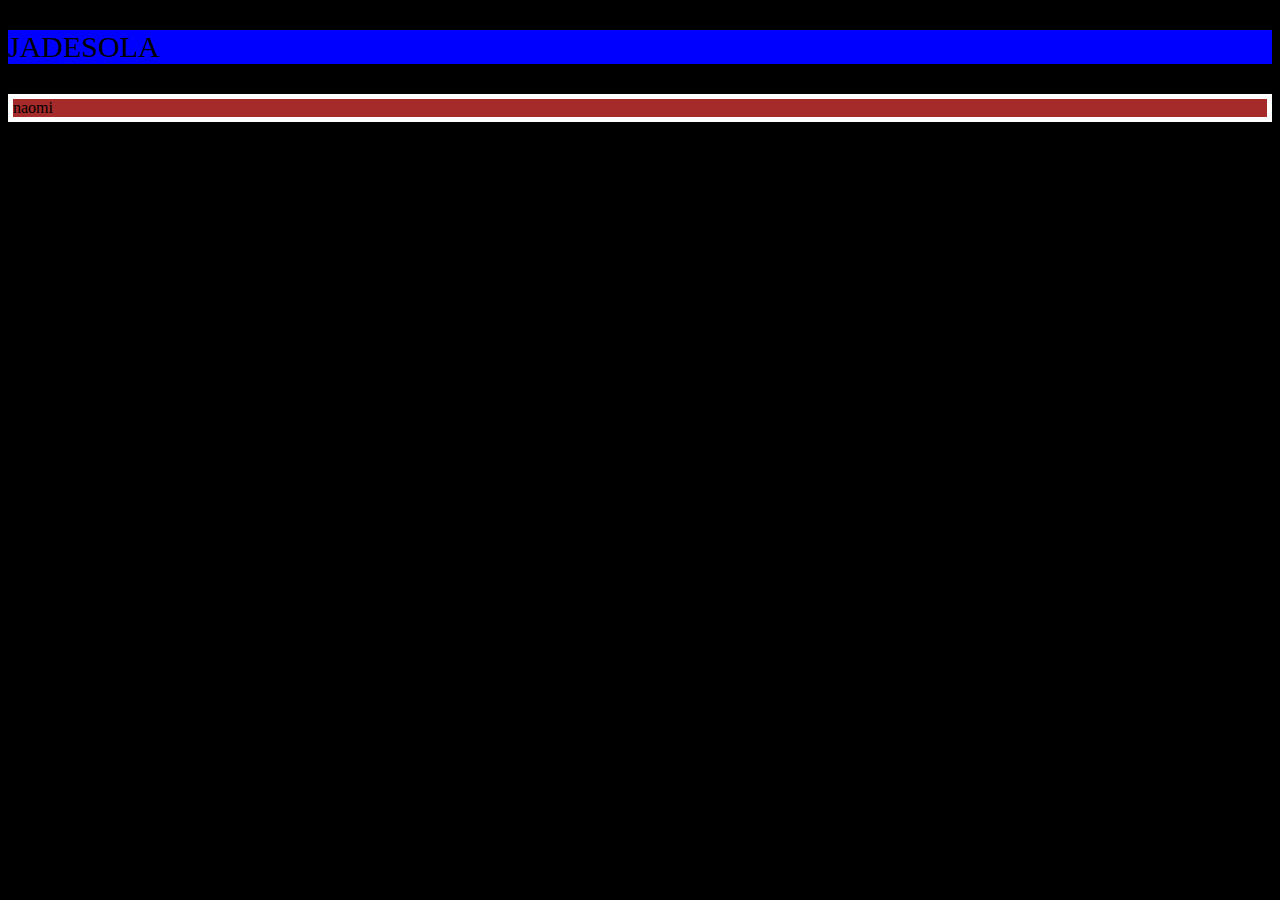
<file: index.html>
<!DOCTYPE html>
<html lang="en">
<head>
    <meta charset="UTF-8">
    <meta name="viewport" content="width=device-width, initial-scale=1.0">
    <title>Document</title>
    
</head>
<body style="background-color: black;">
    <p style="background-color: blue; font-size: 30px;">JADESOLA</p>
    <p style="background-color: brown; border: 5px solid white;">naomi</p>

   
} 
p{
    font-size: 30px;
}
    h1{
     width: 300px;
     color: black;

    }
</body>
</html>
<!--
    types of css
    INLNE STYLE
    INTERNAL STYLE
    EXTERNAL STYLE
-->
<p id="p1">
    <marquee behaviour



    </p>
    <p class="p2">welcome to css</p>
<h1> Lorem ipsum dolor sit amet consouren 


<hi style="width:500px; color: yellow
</file>
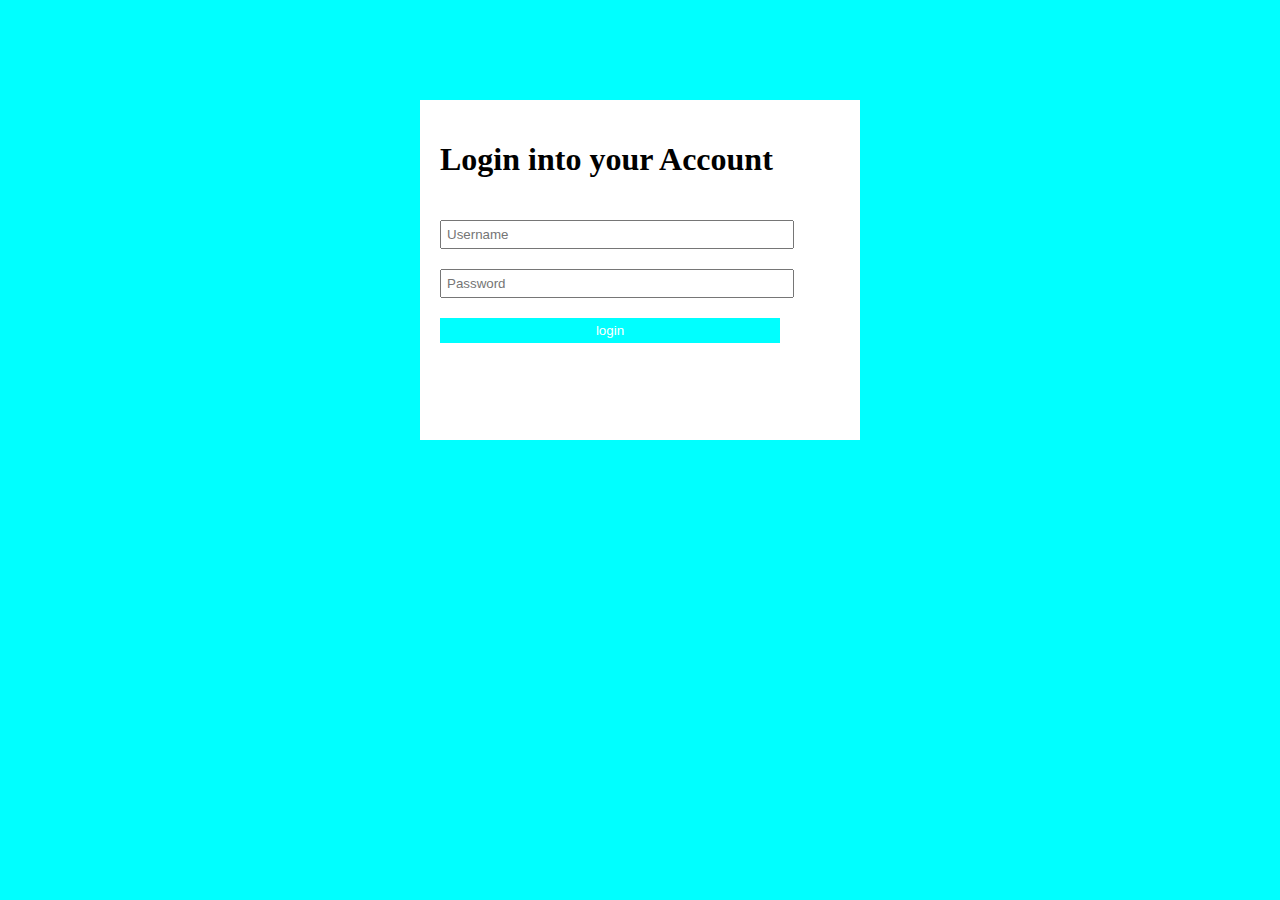
<file: form.html>
<!DOCTYPE html>
<html lang="en">
<head>
    <meta charset="UTF-8">
    <meta name="viewport" content="width=device-width, initial-scale=1.0">
    <title>Document</title>
    <link rel="stylesheet" href="css/form.css">
</head>
<body>
    <form>
        <h1>Login into your Account</h1>
        <input type="text" placeholder="Username"  />
        <br/>
        <input type="password" placeholder="Password" />
        <br/>
        <input type="submit" value="login"/>



    </form>
</body>
</html>
</file>
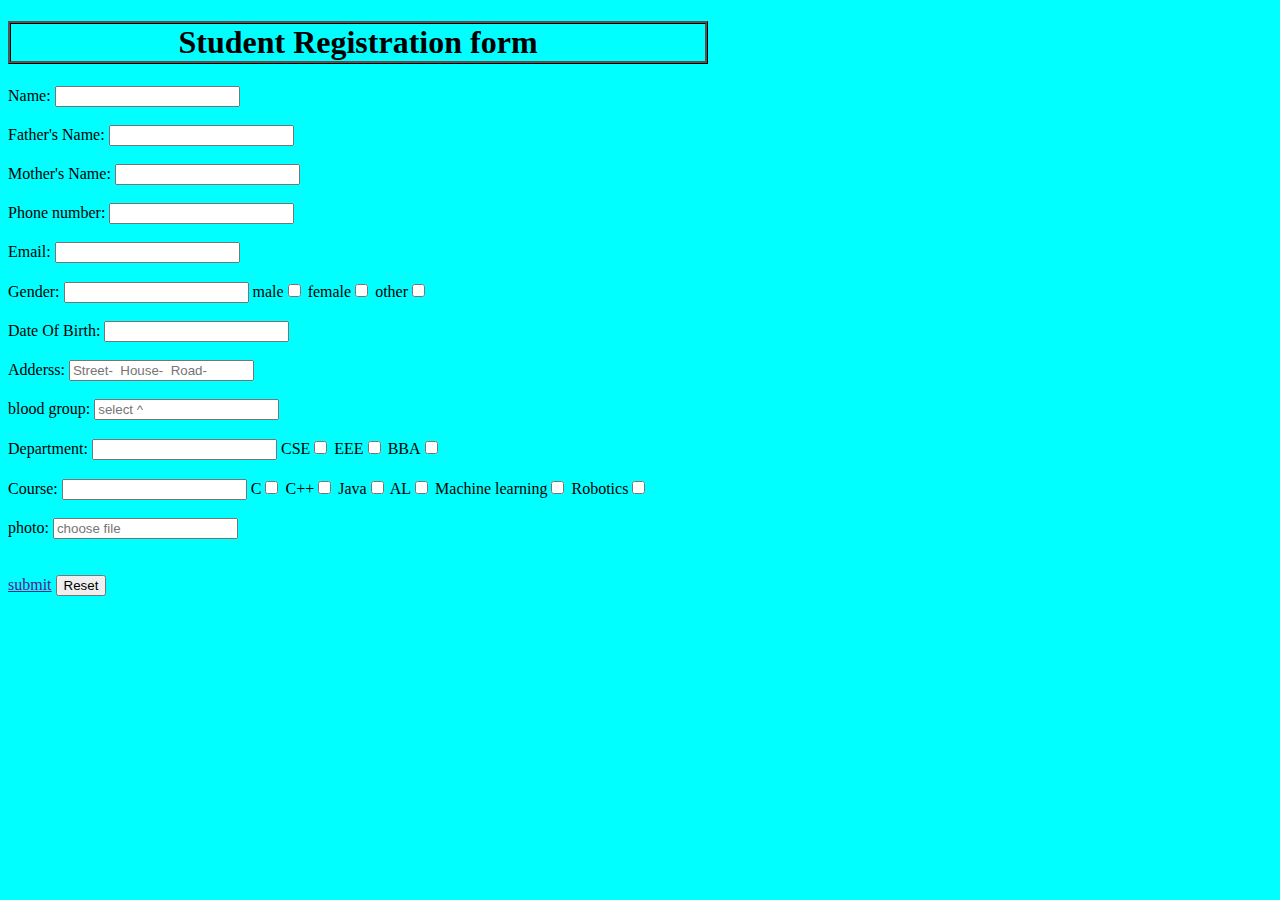
<file: form2.html>
<!DOCTYPE html>
<html lang="en">
<head>
    <meta charset="UTF-8">
    <meta name="viewport" content="width=device-width, initial-scale=1.0">
    <title>Document</title>
    <link rel="stylesheet" href="css/form2.css">
</head>
<body>
    <form>
        
        <h1>Student Registration form</h1>
        Name:
        <input type="text" name="Name">
        <br><br>
        Father's Name:
        <input type="text"name ="email">
        <br><br>
        Mother's Name:
        <input type="text" name="Mother's Name">
        <br><br>
        Phone number:
        <input type="text" name="Phone number">
        <br><br>
        Email:
        <input type="text" name="Email">
        <br><br>
        Gender:
        <input type="text" name="gender">
        male<input type="checkbox">
        female<input type="checkbox">
        other<input type="checkbox">
        <br><br>
        Date Of Birth:
        <input type="text">
        <br><br>
        Adderss:
        <input type="text" name="address" placeholder="Street-  House-  Road- ">
        <br><br>
        blood group:
        <input type="text" name="blood group" placeholder="select ^">
        <br><br>
        Department:
        <input type="text" name="Department">
        CSE<input type="checkbox">
        EEE<input type="checkbox">
        BBA<input type="checkbox">
        <br><br>
        Course:
        <input type="text" name="Course">
        C<input type="checkbox">
        C++<input type="checkbox">
        Java<input type="checkbox">
        AL<input type="checkbox">
        Machine learning<input type="checkbox">
        Robotics<input type="checkbox">
        <br><br>
        photo:
        <input type="text" name="photo" placeholder="choose file">
         <br><br><br>
         <a href="">submit</a>
         <input type="submit" value="Reset"



        



    </form>
</body>
</html>
</file>
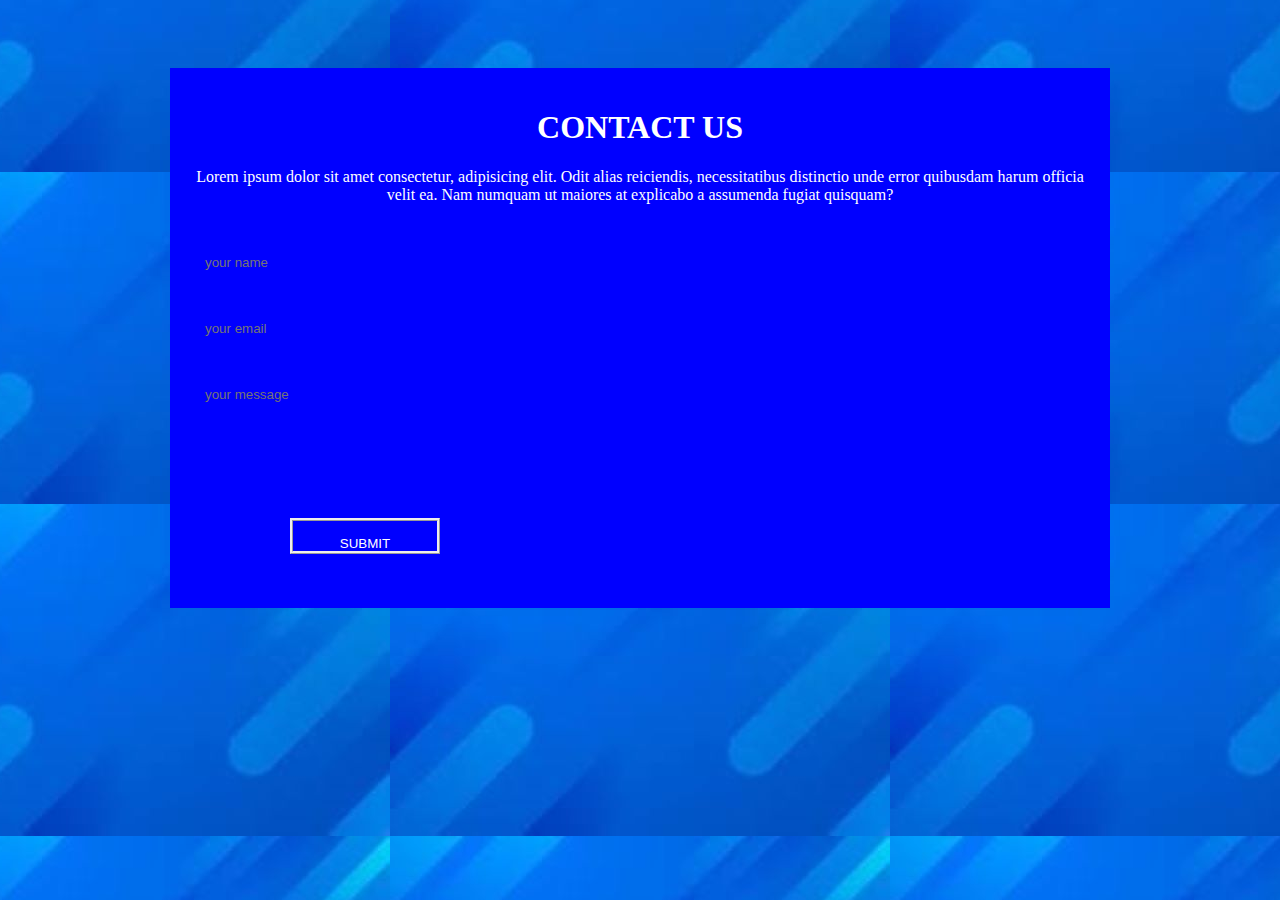
<file: form4.html>
<!DOCTYPE html>
<html lang="en">
<head>
    <meta charset="UTF-8">
    <meta name="viewport" content="width=device-width, initial-scale=1.0">
    <title>Document</title>
    <link rel="stylesheet" href="css/form4.css">
</head>
<body>
    <form>
        <h1>CONTACT US</h1>
        <p>Lorem ipsum dolor sit amet consectetur, adipisicing elit. Odit alias reiciendis, necessitatibus distinctio unde error quibusdam harum officia velit ea. Nam numquam ut maiores at explicabo a assumenda fugiat quisquam?</p>
        <input type = "text" placeholder="your name"/>
        <br>
        <input type="text" placeholder="your email"/>
        <br>
        <input type="text" placeholder="your message"/>
        <br>
        <input type="SUBMIT" value="SUBMIT"/>

        </form>

</body>
</html>
</file>
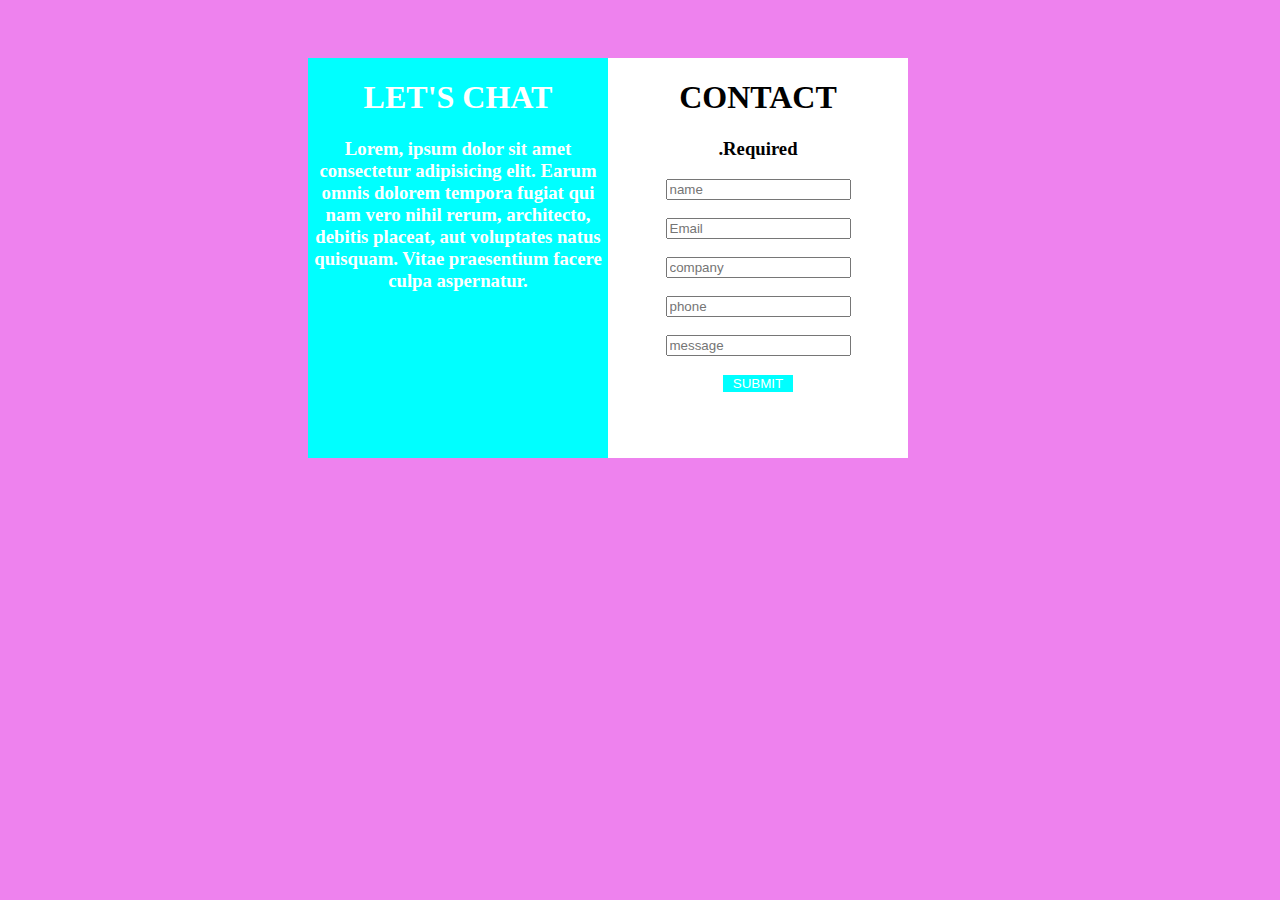
<file: form5.html>
<!DOCTYPE html>
<html lang="en">
<head>
    <meta charset="UTF-8">
    <meta name="viewport" content="width=device-width, initial-scale=1.0">
    <title>Document</title>
    <link rel="stylesheet" href="css/form5.css">
</head>
<body>
   <div class="nid">
    <h1>LET'S CHAT</h1>
    <h3>Lorem, ipsum dolor sit amet consectetur adipisicing elit. Earum omnis dolorem tempora fugiat qui nam vero nihil rerum, architecto, debitis placeat, aut voluptates natus quisquam. Vitae praesentium facere culpa aspernatur.</h3>
   </div> 
   <div class="ncs">
    <h1>CONTACT</h1>
    <h3>.Required</h3>
    <div class="ned">
        <form>
     <input type="text" placeholder="name">
     <br><br>
     <input type="text" placeholder="Email">
     <br><br>
     <input type="text" placeholder="company">
     <br><br>
     <input type="text" placeholder="phone">
     <br><br>
     <input type="text" placeholder="message">
     <br><br>
     <input type="SUBMIT" value="SUBMIT">
        </form>
    </div>
   </div>
</body>
</html>
</file>
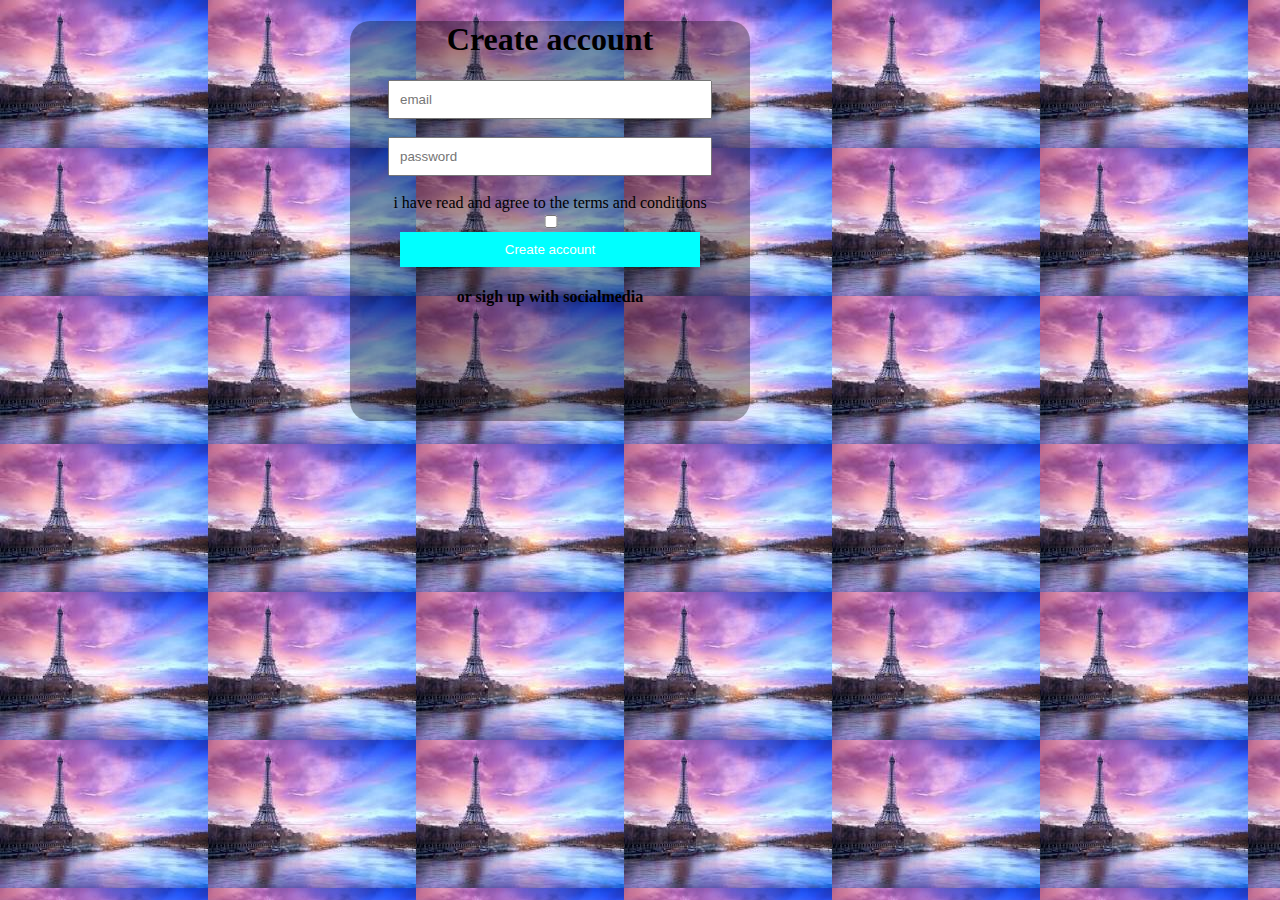
<file: FORM6.html>
<!DOCTYPE html>
<html lang="en">
<head>
    <meta charset="UTF-8">
    <meta name="viewport" content="width=device-width, initial-scale=1.0">
    <title>Document</title>
    <link rel="stylesheet" href="FORM6.css">
</head>
<body>
    <div class="main">
        <div class="niv">
            <h1>Create account</h1>
            <form>
            <div class="for">
                <input type="text"placeholder="email">
                <br> <br>
                <input type="text" placeholder="password">
                <br><br>
              i have read and agree to the terms and conditions<input type="checkbox">
              <div class="be">
                <input type="submit" value="Create account">
                <div>
                    <h4>or sigh up with socialmedia</h4>
                </div>
                <div class="ce">
                    
                </div>
              </div>

            </div>
            </form>
        </div>
        
    </div>
</body>
</html>
</file>
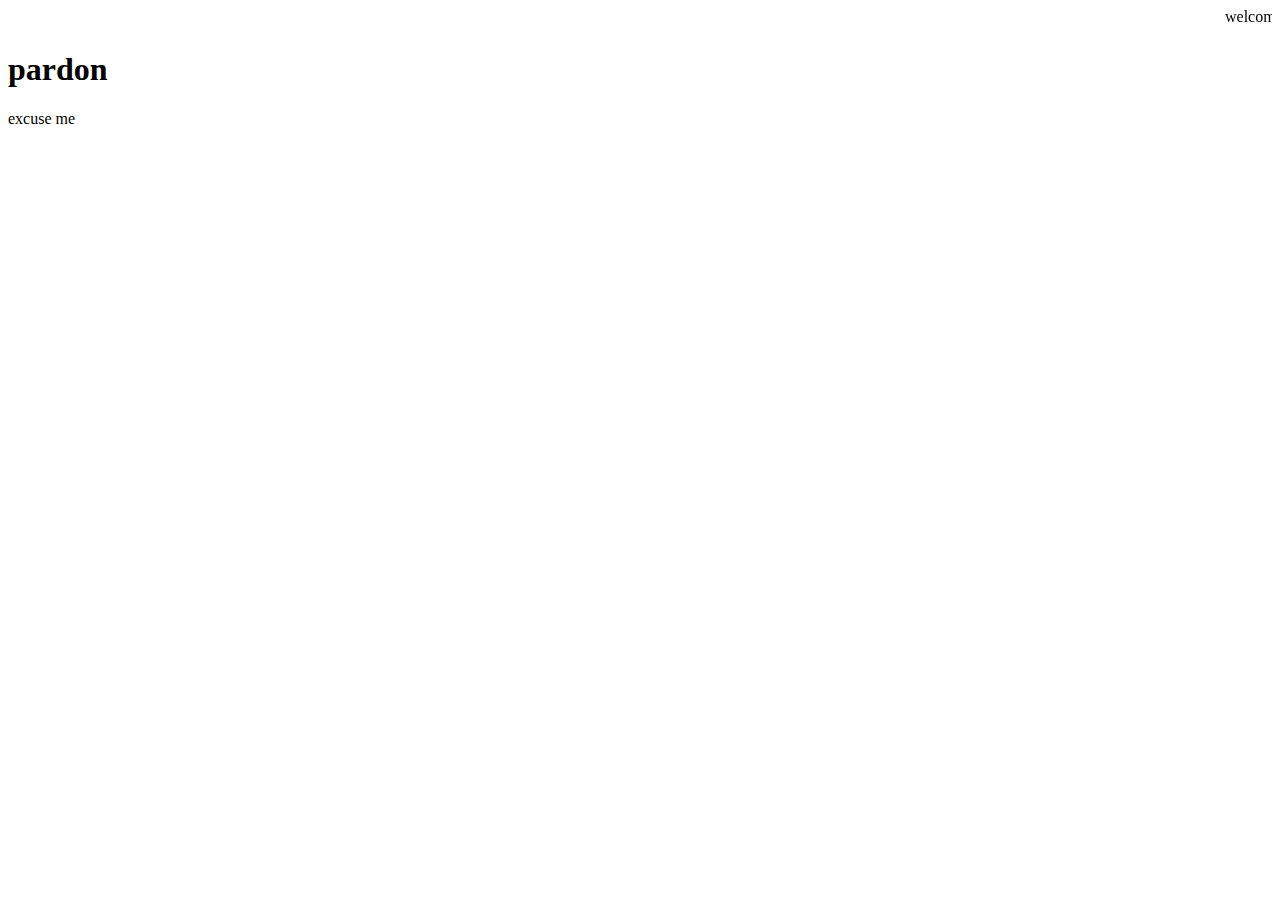
<file: internal.html>
<!DOCTYPE html>
<html lang="en">
<head>
    <meta charset="UTF-8">
    <meta name="viewport" content="width=device-width, initial-scale=1.0">
    <title>class 4</title>
    <link rel="style sheet" href="css/style.css">
</head>
<body>
</body>
</html>
    <marquee behavior=""direction="left">welcome</marquee>
    
</p>
<h1>pardon</h1>
<p class="p2">excuse me </p>
</file>
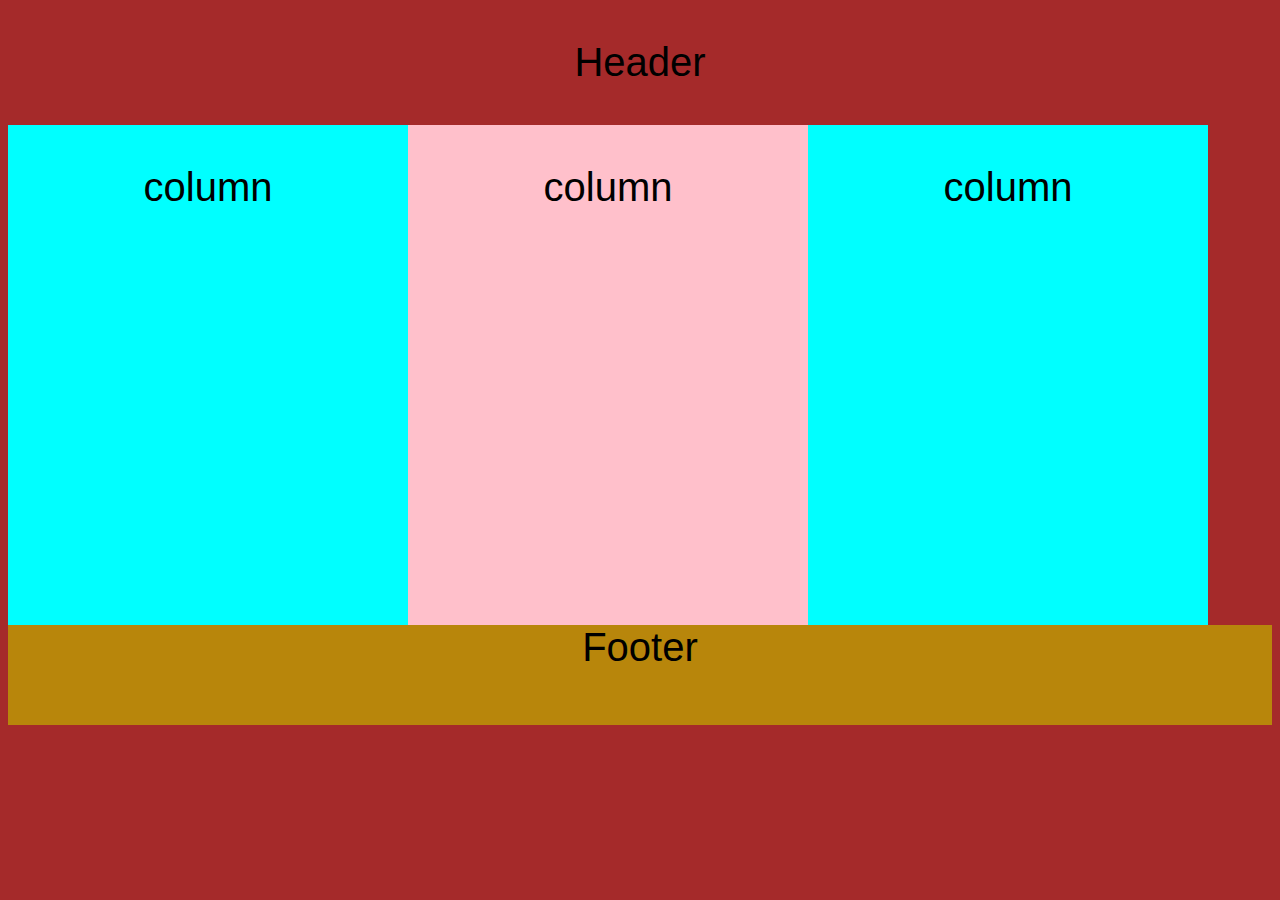
<file: layout.html>
<!DOCTYPE html>
<html lang="en">
<head>
    <meta charset="UTF-8">
    <meta name="viewport" content="width=device-width, initial-scale=1.0">
    <title>Document</title>
<link rel="stylesheet" href="css/layout.css">
</head>
<body>
    <div class="main">
    <div class="header">
        <p>Header</p>
        </div>

    <div class="column1">
        <p>column</p>
    </div>
    <div class="column2">
        <p>column</p>
    </div>
    
    <div class="column1">
        <p>column</p>
    </div>
     
    <div class="footer">
        <p>Footer</p>
        </div>
    </div>
   
</body>
</html>
</file>
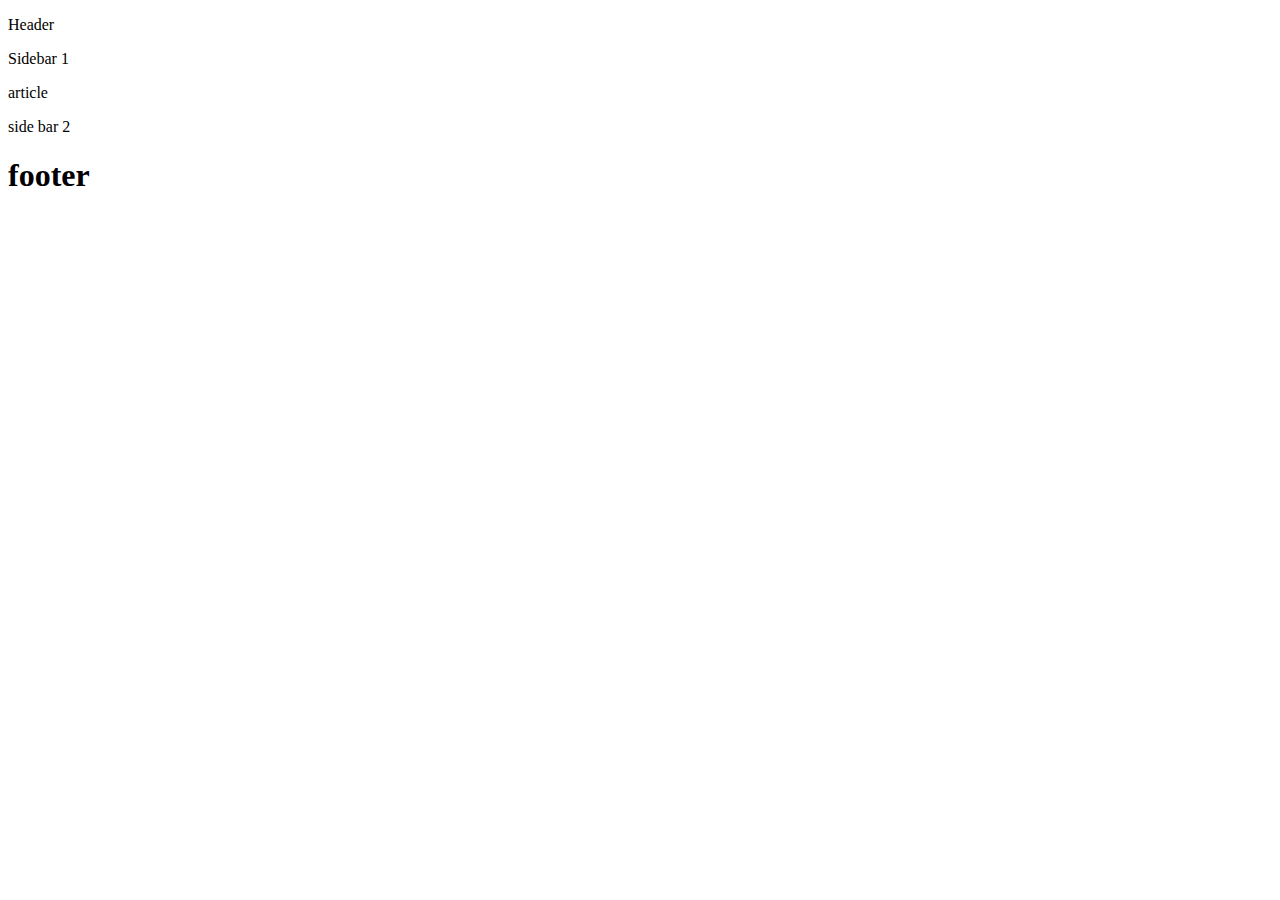
<file: layout2.html>
<!DOCTYPE html>
<html lang="en">
<head>
    <meta charset="UTF-8">
    <meta name="viewport" content="width=device-width, initial-scale=1.0">
    <title>Document</title>
    <link rel="stylesheet" href="css/layout 2.css">
</head>
<body>
    <div class="main">
        <div class="header">
            <p>Header</p>
        </div>
        <div class="body">
            
        <div class="Sidebar 1">
            <p>Sidebar 1</p>
        </div> 

        <div class="article"> 
            <p>article</p>
        </div>
        
        <div class="sidebar 2">
            <p>side bar 2</p>
        </div>
        </div>
    </div>
    <footer>
        <h1>footer</h1>
    </footer>
</body>
</html>
</file>
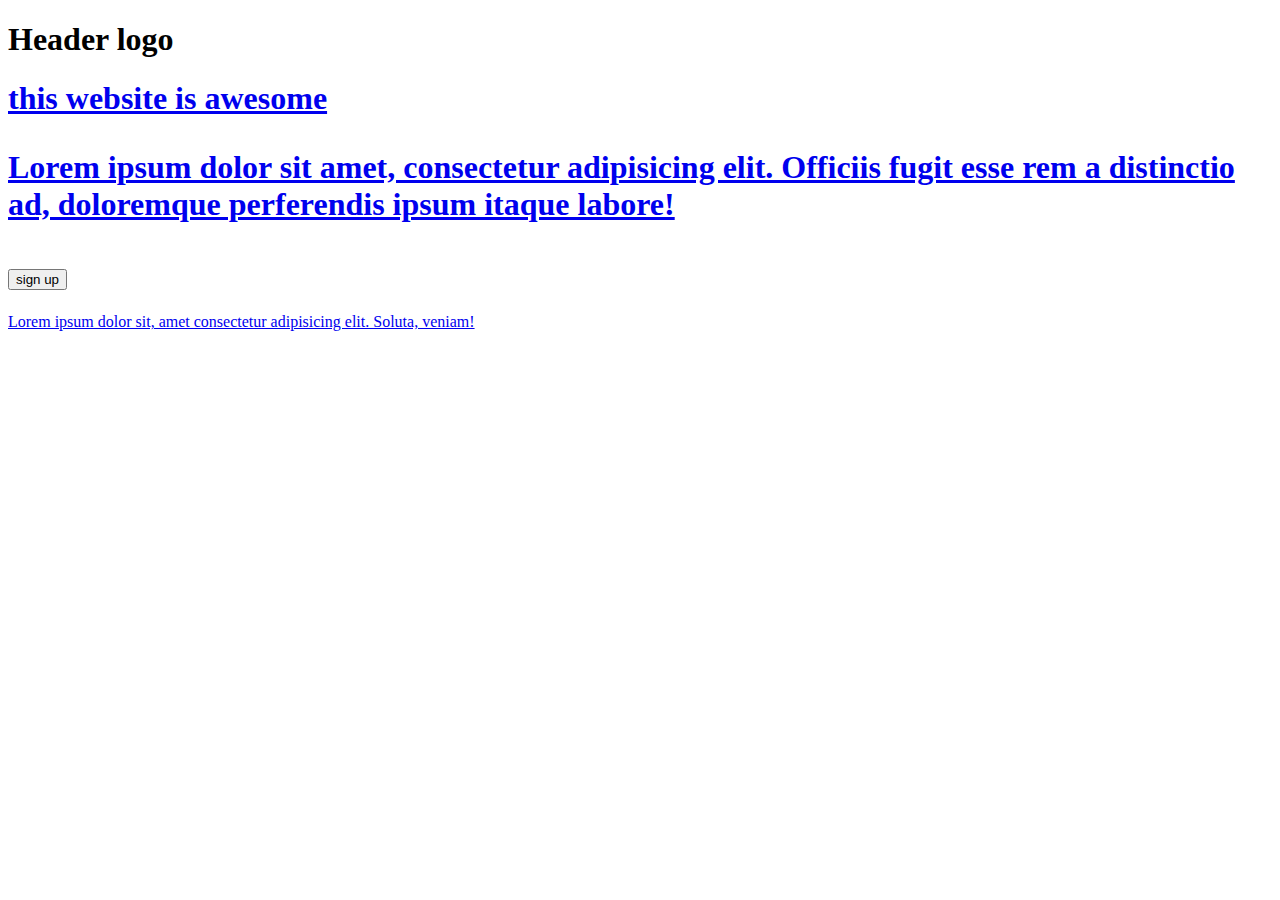
<file: layout3.html>
<!DOCTYPE html>
<html lang="en">
<head>
    <meta charset="UTF-8">
    <meta name="viewport" content="width=device-width, initial-scale=1.0">
    <title>Document</title>
    <link rel="stylesheet" href="css/layout3.css">
</head>
<body>
    <div class="dark_blue">
        <div class="logo">
          <h1> Header logo</h1>
        </div>
        <div class="link">
          <a href="#" header link one</a>
          <a href="#" header link two</a>
          <a href="#"  header link three</a>
        </div>
    </div>
    <div class="content">
          <div class="awesome"> 
            <h1 class="text1">this website is awesome<h1>
            <p>Lorem ipsum dolor sit amet, consectetur adipisicing elit. Officiis fugit esse rem a distinctio ad, doloremque perferendis ipsum itaque labore!</p>
            <button class="sign">sign up</button>
          </div>

          <div class="image">
          <p>Lorem ipsum dolor sit, amet consectetur adipisicing elit. Soluta, veniam!</p>
          </div>
    </div>
    </body>
</html>
</file>
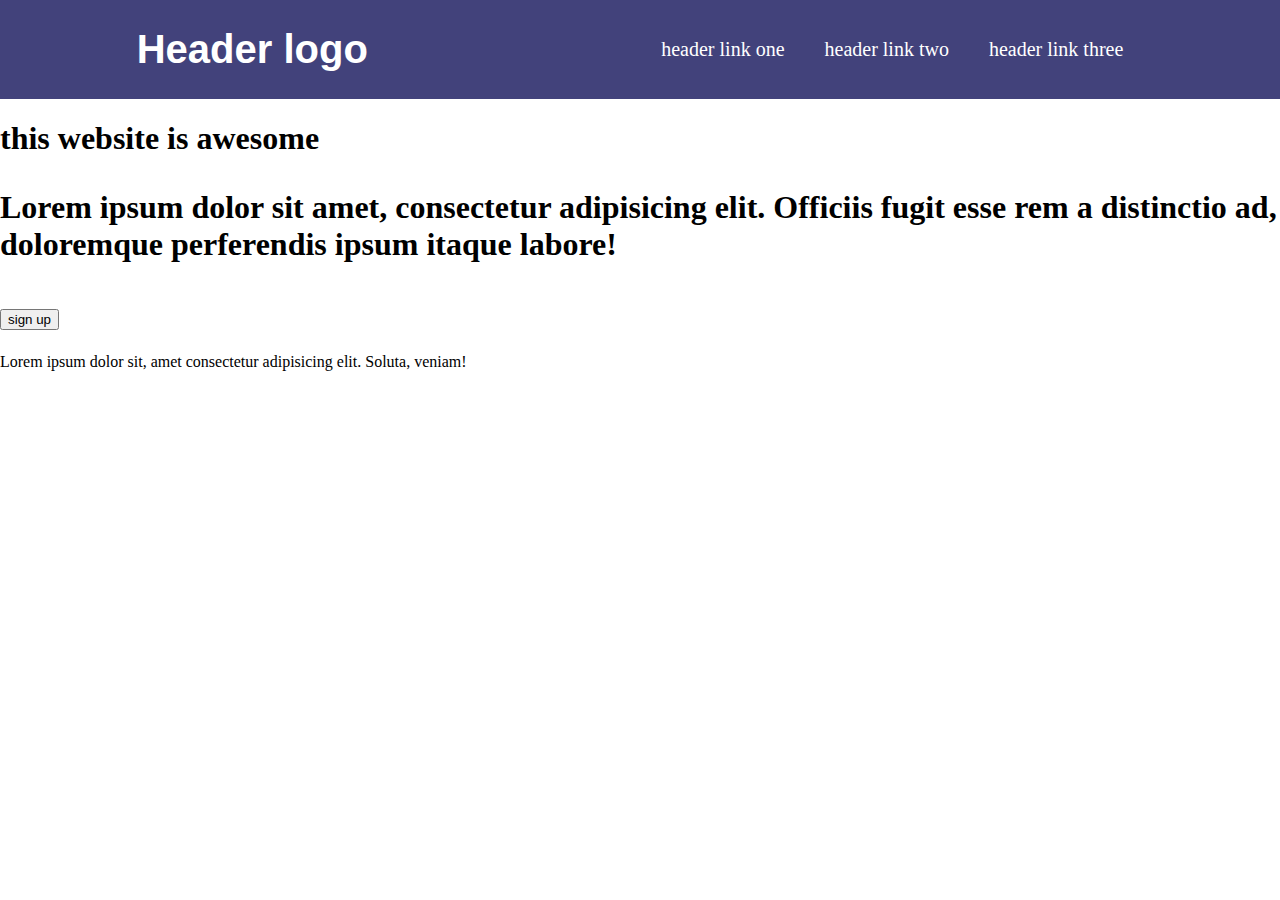
<file: layout4.html>
<!DOCTYPE html>
<html lang="en">
<head>
    <meta charset="UTF-8">
    <meta name="viewport" content="width=device-width, initial-scale=1.0">
    <title>Document</title>
    <link rel="stylesheet" href="css/layout4.css">
</head>
<body>
    <div class="dark_blue">
      

        <div class="logo">
          <h1> Header logo</h1>
        </div>

        <div class="link">
            <a href="">header link one</a>
            <a href="">header link two</a>
            <a href="">header link three</a>
        </div>

    </div>

    <div class="content">

          <div class="awesome"> 
            <h1 class="text1">this website is awesome<h1>
            <p>Lorem ipsum dolor sit amet, consectetur adipisicing elit. Officiis fugit esse rem a distinctio ad, doloremque perferendis ipsum itaque labore!</p>
            <button class="sign">sign up</button>
          </div>

          <div class="image">
          <p>Lorem ipsum dolor sit, amet consectetur adipisicing elit. Soluta, veniam!</p>
          </div>
    </div>
</body>
</html>
</file>
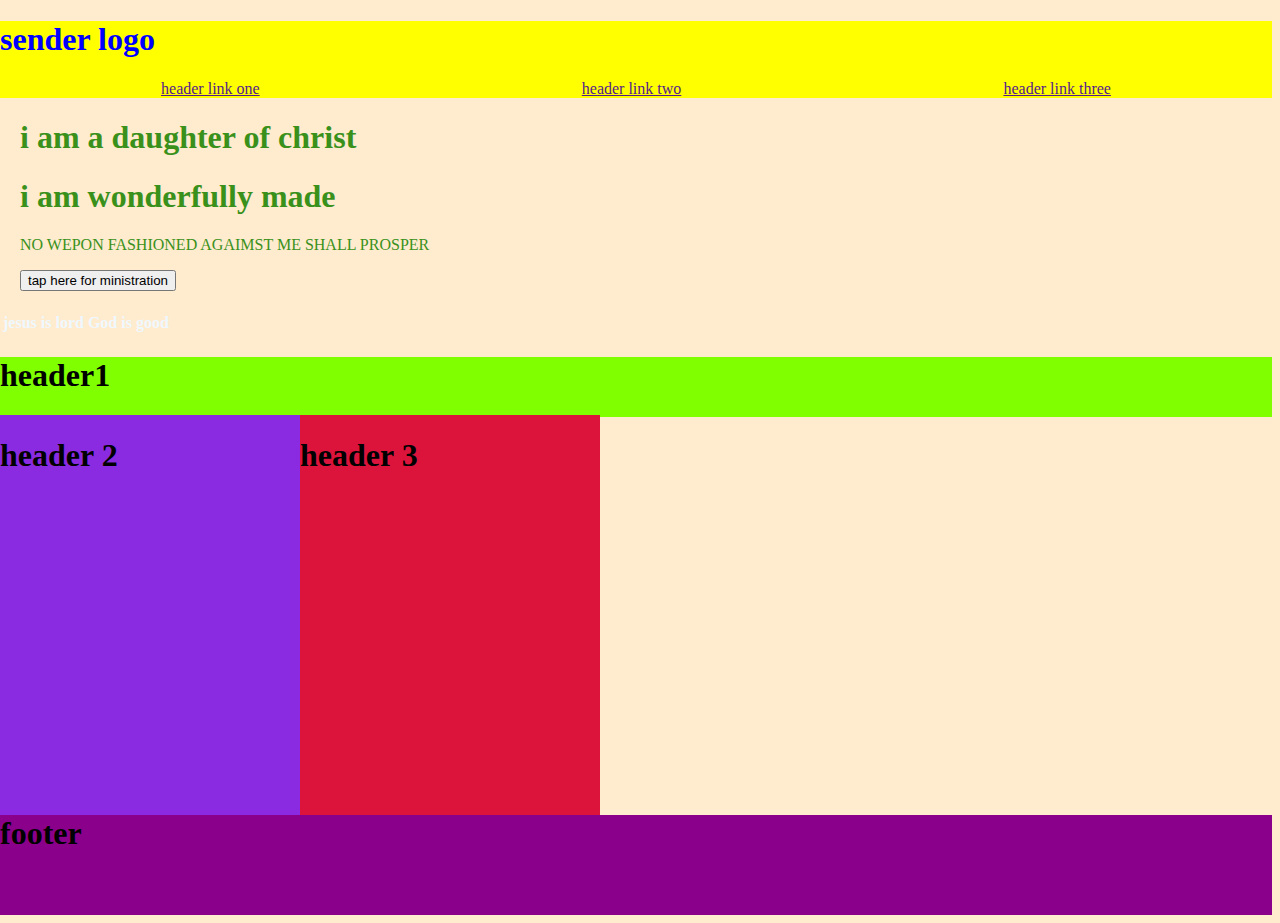
<file: layout5.html>
<!DOCTYPE html>
<html lang="en">
<head>
    <meta charset="UTF-8">
    <meta name="viewport" content="width=device-width, initial-scale=1.0">
    <title>Document</title>
    <link rel="stylesheet" href="css/layout5.css">
</head>
<body>
    <div class="main">
        <div class="sender">
            <h1>sender logo</h1>

        </div>
        <div class="link">
            <a href="">header link one</a>
            <a href="">header link two</a>
            <a href="">header link three</a>
        </div>
      </div>
        <div class="content">
            <h1>i am a daughter of christ</h1>
            <h1>i am wonderfully made</h1>
            <p>NO WEPON FASHIONED AGAIMST ME SHALL PROSPER</p>
            <button>tap here for ministration</button>
        </div>
         <div class="tabular">
            <table>
                <tr>
                <th>jesus is lord</th>
                <th>God is good</th>
                </tr>
            </table>
         </div>
         <div class="vax">
            <div class="header">
                <h1>header1</h1>
                <div class="vex">
                    <h1>header 2</h1>
                </div>
                <div class="vix">
                    <h1>header 3</h1>
                </div>
            </div>
         </div>
         <div class="foot">
            <h1>footer</h1>
         </div>

    

    
</body>
</html>
</file>
<file: css/form.css>
body{
    background-color: aqua;

}
form{
    background-color: white;
    width: 400px;
    height: 300px;
    padding: 20px;
    margin:0 auto ;
    margin-top: 100px;
}
input{
    width: 340px;
    padding: 5px;
    margin-top: 20px;
}
input[type=submit]{
    background-color: aqua;
    color: white;
    border: none;
    width: 370;
}
h1{
    font-size: 32px;
    
}
</file>
<file: css/form2.css>
body{
    background-color: aqua;
    
}
h1{
    font-size: 32px;
    text-align: center;
    border-style: ridge;
    border-color: black;
    
    
}
form{
    color: black;
    width: 700px;
    height: 700px;
    
    
    

}
</file>
<file: css/form4.css>
body{background-color: aqua;
    background-image: url("../css/bl.jpg");
    background-position: center;
    align-items: center;
    justify-content: center;
    display: flex;
}
form{
    background-color: blue;
    width: 900px;
    height: 500px;
    padding: 20px;
    margin: 0 auto;
    margin-top: 60px;
    margin-bottom: 60px;
    border:5px solid aqua
    color blue
}  
input{
    margin-top: 20px;
    width: 500px;
    padding: 15px;
    color: white;
    background-color: transparent;
    border: 0px;
    border-bottom: 1px solid blue;
}
h1{
    text-align: center;
     color: white;
}

p{
    text-align: center;
    color: white;
}
input[type=submit]{
    
    color: white;
    border: none;
    width: 150px;
    height: 15px;
    margin: 100px;
    border-style: ridge;
}
</file>
<file: css/form5.css>
body{
   background-color: violet;
}


.nid{
    background-color: cyan;
    width: 300px;
    height: 400px;
    float: left;
    color: white;
    margin-top: 50px;
    margin-left: 300px;
    text-align: center;
}
.ncs{
    background-color: white;
    color: black;
    float: left;
    width: 300px;
    height: 400px;
    margin-top: 50px;
    text-align: center;
    
}
.ned{
    color: black;
    width: 300px;
    
}
input[type=submit]{
    background-color: aqua;
    color: white;
    border: none;
    width: 70px;

}
</file>
<file: FORM6.css>
body{
    background-color: black;
    background-image:url(js/pariss.jpeg);
    padding: 0%;
    margin: 0;
    
    
    
}
.main{
    background-color: rgba(0, 0, 0, 0.336);
    width: 400px;
    height: 400px;
    margin-top: 20px;
    margin-left: 350px;
    justify-content: center;
    border-radius: 20px;



}
.niv{
    text-align: center;
}

.for input{
    padding: 10px;
    width: 300px;
    
}
input[type=submit]{
    background-color: aqua;
    color: white;
    width: 300px;
    border: none;
}
</file>
<file: css/style.css>
body{
    background-color: blueviolet;
}
p{
    color: azure;
    font-size: 30px;
}
h1{
    width: 500px;
    color: brown;
    border: 5px solid white;

}
</file>
<file: css/layout.css>
body{
    background-color:brown;
}
header{
    width: 100%;
   background-color: darkgoldenrod;
   height: 100px;
    text-align: center;
    
}
    .main{
        color: black;
        font-size: 40px;
        font-family: 'Franklin Gothic Medium', 'Arial Narrow', Arial, sans-serif;
        text-align: center;
    }

.column1{
    width: 400px;
    height: 500px;
    background-color: aqua;
    float: left;
}
.column2{
    width: 400px;
    height: 500px;
    background-color: pink;
    float: left;
}

.footer{
    clear: both;
    background-color: darkgoldenrod;
    height: 100px;
    width: 100%;

}
</file>
<file: css/layout 2.css>
/* body{
    background-color: black;
    width: 100%;
    height: 100%;
    display: flex;
    align-items: center;
    flex-direction: column;
    justify-content: center;
    

}  
.main{
    color: brown;
    font-size: 40px;
    font-family: 'Franklin Gothic Medium', 'Arial Narrow', Arial, sans-serif;
    display: flex;
    flex-direction: column;
    align-items: center;
    justify-content: center;
}
.header{
    width: 100%;
    background-color: darkblue;
    height: 40pxpx;
    text-align: center;
}
.body{
    display: flex;
    align-items: center; 
    justify-content: space-evenly;
    gap: 1rem;
    width: 100%;
    height: 100%;
}

.sidebar1{
   width: 500px;
   height: 500px;
   background-color: darkolivegreen;
   
}
.footer{
    clear: both;
    background-color: darkgoldenrod;
    height: 200%;
    width: 200px;
} */
</file>
<file: css/layout3.css>
/* body{
    margin: 0;
    padding:0;
    box-sizing: border-box;
}
.dark_blue{
background-color: blue;
height: 100%;
width: 100%;
display: none;
align-items: center;
justify-content: space-around;
}

.logo{
    color: black;
    float: left;
    font-size: 30px;
    font-family: 'Segoe UI', Tahoma, Geneva, Verdana, sans-serif;

}
.link {
    padding-top: 10px;
    margin-left: 500px;
    float: left;

}
.sign{
    color: white;
    background-color: red;
    width: 150px;
    height: 50px;
    border: none;
    border-radius: 5px;

}
.link a{
    text-decoration: none;
    color: white;
    margin: 20px;
}
.awesome{
    color: white;
    width: 500px;
    float: left;
}
.content{
    padding-top: 100px;
    width: 100%;
    clear: both;
}
.image{
    width: 500px;
    background-color: red;
    height: 300px;
    float: left;
    margin-left: 100px;
} */
</file>
<file: css/layout4.css>
body{
    margin: 0;
    padding:0;
    box-sizing: border-box;
}
.dark_blue{
    display: flex;
    align-items: center;
    justify-content: space-around;
    background-color: rgb(66, 66, 123);
    font-size: 20px;
}

.logo{
    font-size: 30px;
    color: #fff;
    float: left;
    align-items: center;
    font-size: 20px;
    font-family: 'Segoe UI', Tahoma, Geneva, Verdana, sans-serif;
}
.link {
    display: flex;
    align-items: center;
    justify-content: space-around;
}
a{
    text-decoration: none;
    color: white;
    margin: 20px;
}

/*
.link {
    padding-top: 10px;
    margin-left: 500px;
    float: left;
    display: flex;
    align-items: center;
    justify-content: center;
}
.sign{
    color: white;
    background-color: red;
    width: 150px;
    height: 50px;
    border: none;
    border-radius: 5px;

}
a{
    text-decoration: none;
    color: white;
    margin: 20px;
}
.awesome{
    color: white;
    width: 500px;
    float: left;
}
.content{
    padding-top: 100px;
    width: 100%;
    clear: both;
}
.image{
    width: 500px;
    background-color: red;
    height: 300px;
    float: left;
    margin-left: 100px;
} */
</file>
<file: css/layout5.css>
body{
   margin-left: 0%;
    background-color: blanchedalmond;
    padding: 0%;

}
.main{
    background-color: yellow;
    color: blue;
    width: 100%;
} 
.link{
  
    display: flex;
    align-items: center;
    justify-content: space-around;
}
.link2{
    display: flex;
    align-items: flex-end;
    justify-content: space-around;
}
.content{
    color: rgb(57, 145, 27);
    text-decoration: aliceblue;
    margin: 20px;
}
.tabular{
    color: aliceblue;
    text-decoration: yellow;
    padding-top: ;
    margin-top: 10px;
}
.vax{
    
    background-color: chartreuse;
    width: 100%;
    height: 60px;
    float: center;
}
.vex{
    background-color: blueviolet;
    float: left;
    width: 300px;
    height: 400px;
}
.vix{
    background-color: crimson;
    float: left ;
    width: 300px;
    height: 400px;
    
}
.foot{
    background-color: darkmagenta;
    width: 100%;
    height: 100px;
    clear: both;
}
</file>
